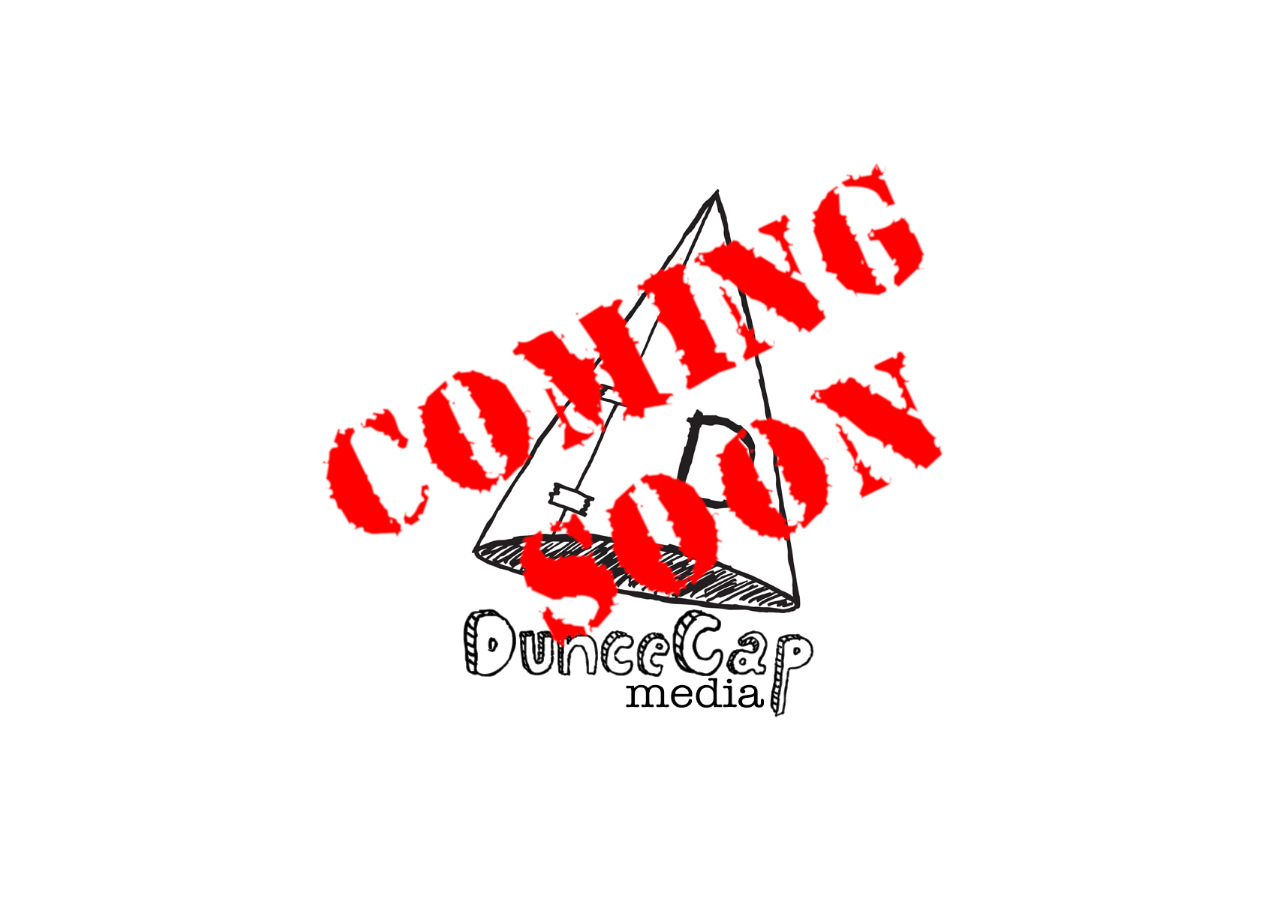
<file: index.html>
<!doctype html><html lang="en"><head><meta charset="utf-8"/><link rel="shortcut icon" href="/favicon.ico"/><meta name="viewport" content="width=device-width,initial-scale=1"/><meta name="theme-color" content="#000000"/><link rel="manifest" href="/manifest.json"/><title>Dunce Cap Media</title><link href="/static/css/main.b98cf48b.chunk.css" rel="stylesheet"></head><body><div id="root"></div><script>!function(l){function e(e){for(var r,t,n=e[0],o=e[1],u=e[2],f=0,i=[];f<n.length;f++)t=n[f],p[t]&&i.push(p[t][0]),p[t]=0;for(r in o)Object.prototype.hasOwnProperty.call(o,r)&&(l[r]=o[r]);for(s&&s(e);i.length;)i.shift()();return c.push.apply(c,u||[]),a()}function a(){for(var e,r=0;r<c.length;r++){for(var t=c[r],n=!0,o=1;o<t.length;o++){var u=t[o];0!==p[u]&&(n=!1)}n&&(c.splice(r--,1),e=f(f.s=t[0]))}return e}var t={},p={1:0},c=[];function f(e){if(t[e])return t[e].exports;var r=t[e]={i:e,l:!1,exports:{}};return l[e].call(r.exports,r,r.exports,f),r.l=!0,r.exports}f.m=l,f.c=t,f.d=function(e,r,t){f.o(e,r)||Object.defineProperty(e,r,{enumerable:!0,get:t})},f.r=function(e){"undefined"!=typeof Symbol&&Symbol.toStringTag&&Object.defineProperty(e,Symbol.toStringTag,{value:"Module"}),Object.defineProperty(e,"__esModule",{value:!0})},f.t=function(r,e){if(1&e&&(r=f(r)),8&e)return r;if(4&e&&"object"==typeof r&&r&&r.__esModule)return r;var t=Object.create(null);if(f.r(t),Object.defineProperty(t,"default",{enumerable:!0,value:r}),2&e&&"string"!=typeof r)for(var n in r)f.d(t,n,function(e){return r[e]}.bind(null,n));return t},f.n=function(e){var r=e&&e.__esModule?function(){return e.default}:function(){return e};return f.d(r,"a",r),r},f.o=function(e,r){return Object.prototype.hasOwnProperty.call(e,r)},f.p="/";var r=window.webpackJsonp=window.webpackJsonp||[],n=r.push.bind(r);r.push=e,r=r.slice();for(var o=0;o<r.length;o++)e(r[o]);var s=n;a()}([])</script><script src="/static/js/2.6efc73d3.chunk.js"></script><script src="/static/js/main.9265027a.chunk.js"></script></body></html>
</file>
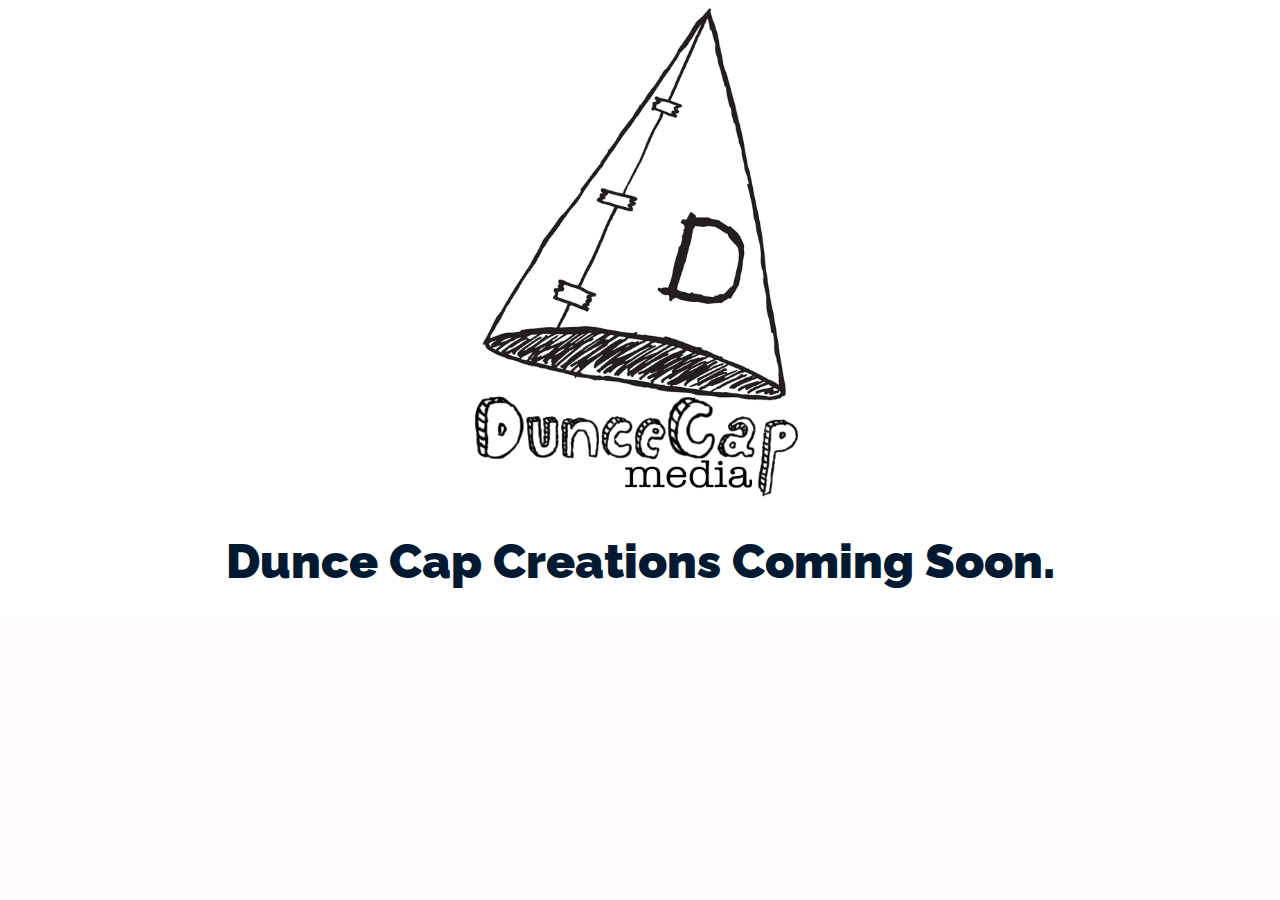
<file: static/css/index.html>
<!doctype html><html lang="en"><head><meta charset="utf-8"/><link rel="shortcut icon" href="/favicon.ico"/><meta name="viewport" content="width=device-width,initial-scale=1"/><meta name="theme-color" content="#000000"/><link rel="manifest" href="/manifest.json"/><title>React App</title><link href="/static/css/main.4b3e485a.chunk.css" rel="stylesheet"></head><body><noscript>You need to enable JavaScript to run this app.</noscript><div id="root"></div><script>!function(l){function e(e){for(var r,t,n=e[0],o=e[1],u=e[2],f=0,i=[];f<n.length;f++)t=n[f],p[t]&&i.push(p[t][0]),p[t]=0;for(r in o)Object.prototype.hasOwnProperty.call(o,r)&&(l[r]=o[r]);for(s&&s(e);i.length;)i.shift()();return c.push.apply(c,u||[]),a()}function a(){for(var e,r=0;r<c.length;r++){for(var t=c[r],n=!0,o=1;o<t.length;o++){var u=t[o];0!==p[u]&&(n=!1)}n&&(c.splice(r--,1),e=f(f.s=t[0]))}return e}var t={},p={1:0},c=[];function f(e){if(t[e])return t[e].exports;var r=t[e]={i:e,l:!1,exports:{}};return l[e].call(r.exports,r,r.exports,f),r.l=!0,r.exports}f.m=l,f.c=t,f.d=function(e,r,t){f.o(e,r)||Object.defineProperty(e,r,{enumerable:!0,get:t})},f.r=function(e){"undefined"!=typeof Symbol&&Symbol.toStringTag&&Object.defineProperty(e,Symbol.toStringTag,{value:"Module"}),Object.defineProperty(e,"__esModule",{value:!0})},f.t=function(r,e){if(1&e&&(r=f(r)),8&e)return r;if(4&e&&"object"==typeof r&&r&&r.__esModule)return r;var t=Object.create(null);if(f.r(t),Object.defineProperty(t,"default",{enumerable:!0,value:r}),2&e&&"string"!=typeof r)for(var n in r)f.d(t,n,function(e){return r[e]}.bind(null,n));return t},f.n=function(e){var r=e&&e.__esModule?function(){return e.default}:function(){return e};return f.d(r,"a",r),r},f.o=function(e,r){return Object.prototype.hasOwnProperty.call(e,r)},f.p="/";var r=window.webpackJsonp=window.webpackJsonp||[],n=r.push.bind(r);r.push=e,r=r.slice();for(var o=0;o<r.length;o++)e(r[o]);var s=n;a()}([])</script><script src="/static/js/2.6efc73d3.chunk.js"></script><script src="/static/js/main.cfec7111.chunk.js"></script></body></html>
</file>
<file: static/css/main.b98cf48b.chunk.css>
@import url(https://fonts.googleapis.com/css?family=Raleway:400,700,900,400italic,700italic,900italic);body{margin:0;font-family:-apple-system,BlinkMacSystemFont,Segoe UI,Roboto,Oxygen,Ubuntu,Cantarell,Fira Sans,Droid Sans,Helvetica Neue,sans-serif;-webkit-font-smoothing:antialiased;-moz-osx-font-smoothing:grayscale}code{font-family:source-code-pro,Menlo,Monaco,Consolas,Courier New,monospace}.App{height:100%;text-align:center;width:100%;display:flex;background-color:#fff;position:fixed;justify-content:center;align-items:center}.App-link{color:#61dafb}.logo{width:75%}*,:after,:before{box-sizing:border-box}body{background-color:#fdf9fd;color:#011a32;font:16px/1.25 Raleway,sans-serif;text-align:center}#wrapper{margin-left:auto;margin-right:auto;max-width:80em}#container{display:flex;flex-direction:column;float:left;justify-content:center;width:100%}h1{-webkit-animation:text-shadow 2.5s ease-in-out infinite;animation:text-shadow 2.5s ease-in-out infinite;font-size:3em;font-weight:900;line-height:1}h1:hover{-webkit-animation-play-state:paused;animation-play-state:paused}a{color:#024794}a:hover{text-decoration:none}@-webkit-keyframes text-shadow{0%{-webkit-transform:translateY(0);transform:translateY(0)}20%{-webkit-transform:translateY(-1em);transform:translateY(-1em)}40%{-webkit-transform:translateY(.5em);transform:translateY(.5em)}60%{-webkit-transform:translateY(-.25em);transform:translateY(-.25em)}80%{-webkit-transform:translateY(0);transform:translateY(0)}}@keyframes text-shadow{0%{-webkit-transform:translateY(0);transform:translateY(0)}20%{-webkit-transform:translateY(-1em);transform:translateY(-1em)}40%{-webkit-transform:translateY(.5em);transform:translateY(.5em)}60%{-webkit-transform:translateY(-.25em);transform:translateY(-.25em)}80%{-webkit-transform:translateY(0);transform:translateY(0)}}@media (prefers-reduced-motion:reduce){*{-webkit-animation:none!important;animation:none!important;-webkit-transition:none!important;transition:none!important}}
/*# sourceMappingURL=main.b98cf48b.chunk.css.map */
</file>
<file: static/css/main.4b3e485a.chunk.css>
@import url(https://fonts.googleapis.com/css?family=Raleway:400,700,900,400italic,700italic,900italic);body{margin:0;font-family:-apple-system,BlinkMacSystemFont,Segoe UI,Roboto,Oxygen,Ubuntu,Cantarell,Fira Sans,Droid Sans,Helvetica Neue,sans-serif;-webkit-font-smoothing:antialiased;-moz-osx-font-smoothing:grayscale}code{font-family:source-code-pro,Menlo,Monaco,Consolas,Courier New,monospace}.App{text-align:center}.App-link{color:#61dafb}.log-in-container{display:flex;flex-direction:column;height:100%;background-color:#fff}.logo{height:500px}*,:after,:before{box-sizing:border-box}body{background-color:#fdf9fd;color:#011a32;font:16px/1.25 Raleway,sans-serif;text-align:center}#wrapper{margin-left:auto;margin-right:auto;max-width:80em}#container{display:flex;flex-direction:column;float:left;justify-content:center;width:100%}h1{-webkit-animation:text-shadow 2.5s ease-in-out infinite;animation:text-shadow 2.5s ease-in-out infinite;font-size:3em;font-weight:900;line-height:1}h1:hover{-webkit-animation-play-state:paused;animation-play-state:paused}a{color:#024794}a:hover{text-decoration:none}@-webkit-keyframes text-shadow{0%{-webkit-transform:translateY(0);transform:translateY(0)}20%{-webkit-transform:translateY(-1em);transform:translateY(-1em)}40%{-webkit-transform:translateY(.5em);transform:translateY(.5em)}60%{-webkit-transform:translateY(-.25em);transform:translateY(-.25em)}80%{-webkit-transform:translateY(0);transform:translateY(0)}}@keyframes text-shadow{0%{-webkit-transform:translateY(0);transform:translateY(0)}20%{-webkit-transform:translateY(-1em);transform:translateY(-1em)}40%{-webkit-transform:translateY(.5em);transform:translateY(.5em)}60%{-webkit-transform:translateY(-.25em);transform:translateY(-.25em)}80%{-webkit-transform:translateY(0);transform:translateY(0)}}@media (prefers-reduced-motion:reduce){*{-webkit-animation:none!important;animation:none!important;-webkit-transition:none!important;transition:none!important}}
/*# sourceMappingURL=main.4b3e485a.chunk.css.map */
</file>
